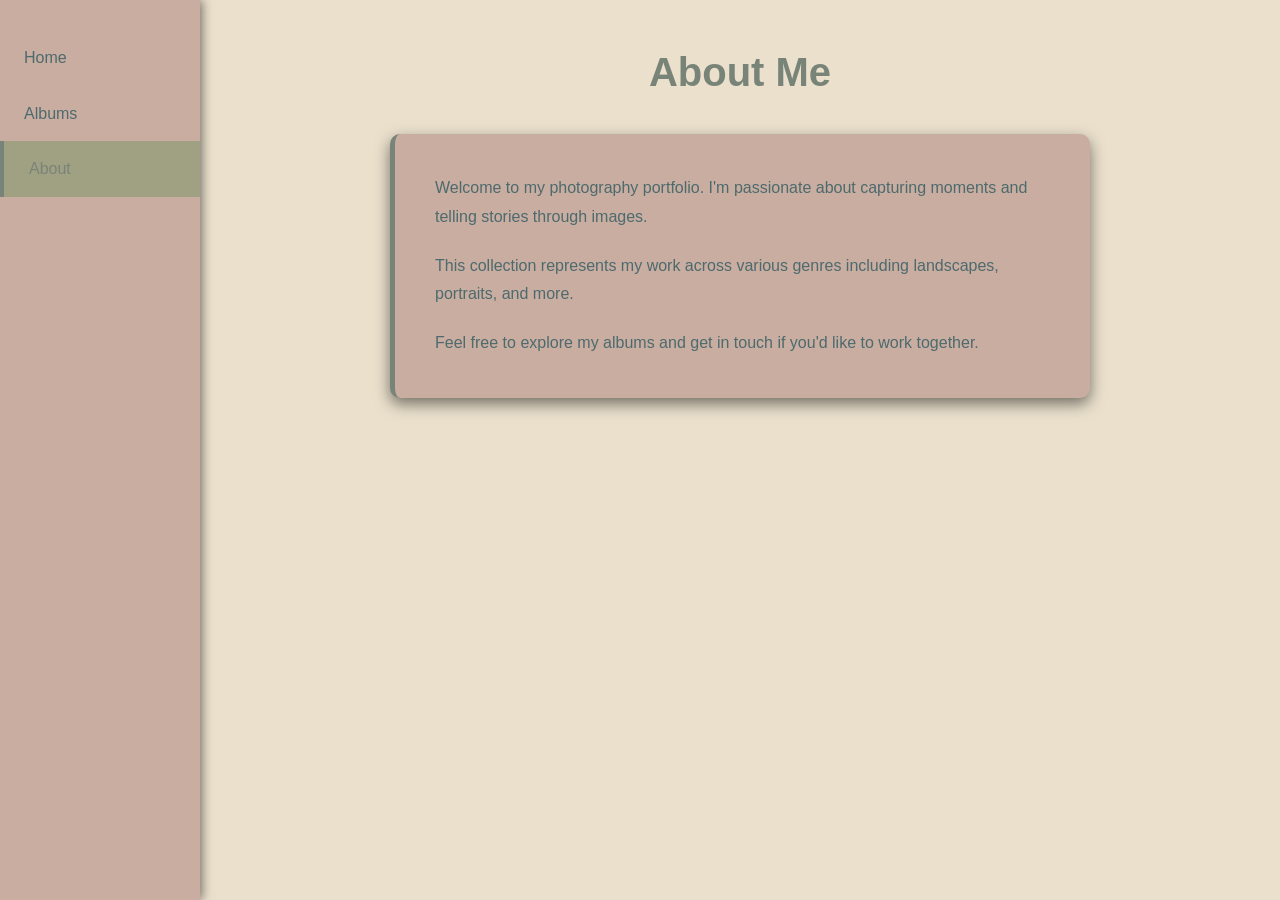
<file: about.html>
<!DOCTYPE html>
<html lang="en">
<head>
    <meta charset="UTF-8">
    <meta name="viewport" content="width=device-width, initial-scale=1.0">
    <title>About - Photography Portfolio</title>
    <link rel="stylesheet" href="styles.css">
</head>
<body>
    <div class="container">
        <aside class="sidebar">
            <nav class="menu">
                <ul>
                    <li><a href="index.html">Home</a></li>
                    <li><a href="albums.html">Albums</a></li>
                    <li><a href="about.html" class="active">About</a></li>
                </ul>
            </nav>
        </aside>
        <main class="main-content">
            <div class="about-section">
                <h1>About Me</h1>
                <div class="about-content">
                    <p>Welcome to my photography portfolio. I'm passionate about capturing moments and telling stories through images.</p>
                    <p>This collection represents my work across various genres including landscapes, portraits, and more.</p>
                    <p>Feel free to explore my albums and get in touch if you'd like to work together.</p>
                </div>
            </div>
        </main>
    </div>
</body>
</html>
</file>
<file: styles.css>
/* Color Palette */
:root {
  --dark-bg: #EAE0CC;
  --dark-accent: #C9ADA1;
  --brown: #A0A083;
  --orange: #798478;
  --peach: #4D6A6D;
}

* {
  margin: 0;
  padding: 0;
  box-sizing: border-box;
}

body {
  font-family: 'Segoe UI', Tahoma, Geneva, Verdana, sans-serif;
  background-color: var(--dark-bg);
  color: var(--peach);
  line-height: 1.6;
}

.container {
  display: flex;
  min-height: 100vh;
}

/* Sidebar Styling */
.sidebar {
  width: 200px;
  background-color: var(--dark-accent);
  padding: 30px 0;
  position: fixed;
  height: 100vh;
  left: 0;
  top: 0;
  box-shadow: 2px 0 10px rgba(0, 0, 0, 0.5);
}

.menu ul {
  list-style: none;
  padding: 0;
  margin: 0;
}

.menu ul li {
  margin: 0;
  padding: 0;
}

.menu ul li a {
  display: block;
  padding: 15px 20px;
  color: var(--peach);
  text-decoration: none;
  font-size: 16px;
  transition: all 0.3s ease;
  border-left: 4px solid transparent;
}

.menu ul li a:hover,
.menu ul li a.active {
  background-color: var(--brown);
  color: var(--orange);
  border-left-color: var(--orange);
  padding-left: 25px;
}

/* Main Content */
.main-content {
  margin-left: 200px;
  flex: 1;
  padding: 40px;
  background-color: var(--dark-bg);
}

/* Slideshow Container (Home Page) */
.slideshow-container {
  width: 100%;
  max-width: 900px;
  margin: 0 auto;
}

.slideshow {
  position: relative;
  background-color: var(--dark-accent);
  border-radius: 12px;
  overflow: hidden;
  box-shadow: 0 8px 20px rgba(0, 0, 0, 0.7);
}

#slideshow-image {
  width: 100%;
  height: 600px;
  object-fit: cover;
  display: block;
}

.slideshow-info {
  padding: 20px;
  background-color: var(--brown);
  text-align: center;
}

.slideshow-info p {
  color: var(--peach);
  margin: 5px 0;
  font-size: 14px;
}

#photo-title {
  font-weight: bold;
  font-size: 18px;
  color: var(--orange);
}

/* Albums Section */
.albums-section {
  width: 100%;
}

.albums-header {
  display: flex;
  justify-content: space-between;
  align-items: center;
  margin-bottom: 40px;
  flex-wrap: wrap;
  gap: 20px;
}

.albums-header h1 {
  color: var(--orange);
  font-size: 2.5em;
  margin: 0;
}

.sort-controls {
  display: flex;
  align-items: center;
  gap: 10px;
}

.sort-controls label {
  color: var(--peach);
  font-weight: 500;
}

.sort-controls select {
  padding: 10px 15px;
  background-color: var(--brown);
  color: var(--peach);
  border: 2px solid var(--orange);
  border-radius: 6px;
  cursor: pointer;
  font-size: 14px;
  transition: all 0.3s ease;
}

.sort-controls select:hover {
  background-color: var(--orange);
  color: var(--dark-bg);
}

/* Albums Grid */
.albums-grid {
  display: grid;
  grid-template-columns: repeat(auto-fill, minmax(250px, 1fr));
  gap: 25px;
  margin-bottom: 40px;
}

.album-card {
  background-color: var(--dark-accent);
  border-radius: 10px;
  overflow: hidden;
  box-shadow: 0 6px 15px rgba(0, 0, 0, 0.5);
  transition: all 0.3s ease;
  cursor: pointer;
}

.album-card:hover {
  transform: translateY(-8px);
  box-shadow: 0 12px 25px rgba(245, 133, 63, 0.3);
  border-top: 4px solid var(--orange);
}

.album-cover {
  width: 100%;
  height: 200px;
  object-fit: cover;
  display: block;
}

.album-info {
  padding: 15px;
  text-align: center;
}

.album-info h3 {
  color: var(--orange);
  margin: 10px 0 5px 0;
  font-size: 18px;
}

.album-info p {
  color: var(--peach);
  font-size: 13px;
  opacity: 0.8;
}

/* About Section */
.about-section {
  max-width: 700px;
  margin: 0 auto;
}

.about-section h1 {
  color: var(--orange);
  font-size: 2.5em;
  margin-bottom: 30px;
  text-align: center;
}

.about-content {
  background-color: var(--dark-accent);
  padding: 40px;
  border-radius: 10px;
  border-left: 5px solid var(--orange);
  box-shadow: 0 6px 15px rgba(0, 0, 0, 0.5);
}

.about-content p {
  color: var(--peach);
  font-size: 16px;
  margin-bottom: 20px;
  line-height: 1.8;
}

.about-content p:last-child {
  margin-bottom: 0;
}

/* Responsive Design */
@media (max-width: 768px) {
  .sidebar {
    width: 150px;
    padding: 15px 0;
  }

  .main-content {
    margin-left: 150px;
    padding: 20px;
  }

  .albums-header {
    flex-direction: column;
    align-items: flex-start;
  }

  .albums-grid {
    grid-template-columns: repeat(auto-fill, minmax(200px, 1fr));
    gap: 15px;
  }

  .slideshow {
    border-radius: 8px;
  }

  #slideshow-image {
    height: 400px;
  }

  .menu ul li a {
    padding: 12px 15px;
    font-size: 14px;
  }
}

@media (max-width: 600px) {
  .sidebar {
    width: 100px;
  }

  .main-content {
    margin-left: 100px;
    padding: 15px;
  }

  .albums-grid {
    grid-template-columns: repeat(auto-fill, minmax(150px, 1fr));
    gap: 10px;
  }

  .albums-header h1 {
    font-size: 1.8em;
  }

  .sort-controls {
    width: 100%;
    justify-content: center;
  }

  #slideshow-image {
    height: 300px;
  }

  .menu ul li a {
    padding: 10px 12px;
    font-size: 12px;
  }
}
</file>
